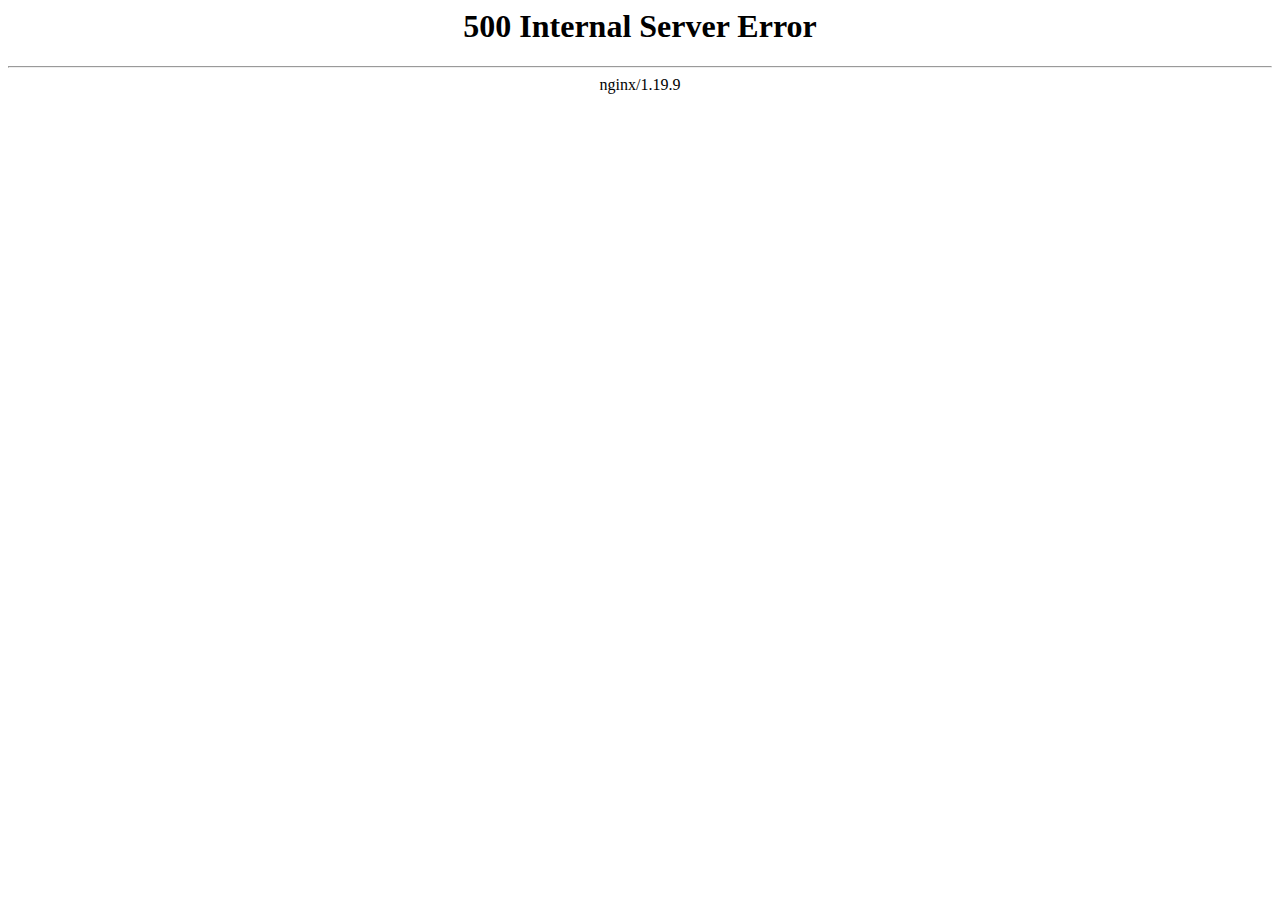
<file: matrixgpt.ai/images/char/eco-1.html>
<html>

<head>
    <title>500 Internal Server Error</title>
</head>

<body>
    <center>
        <h1>500 Internal Server Error</h1>
    </center>
    <hr>
    <center>nginx/1.19.9</center>
</body>

</html>
<!-- a padding to disable MSIE and Chrome friendly error page -->
<!-- a padding to disable MSIE and Chrome friendly error page -->
<!-- a padding to disable MSIE and Chrome friendly error page -->
<!-- a padding to disable MSIE and Chrome friendly error page -->
<!-- a padding to disable MSIE and Chrome friendly error page -->
<!-- a padding to disable MSIE and Chrome friendly error page -->
</file>
